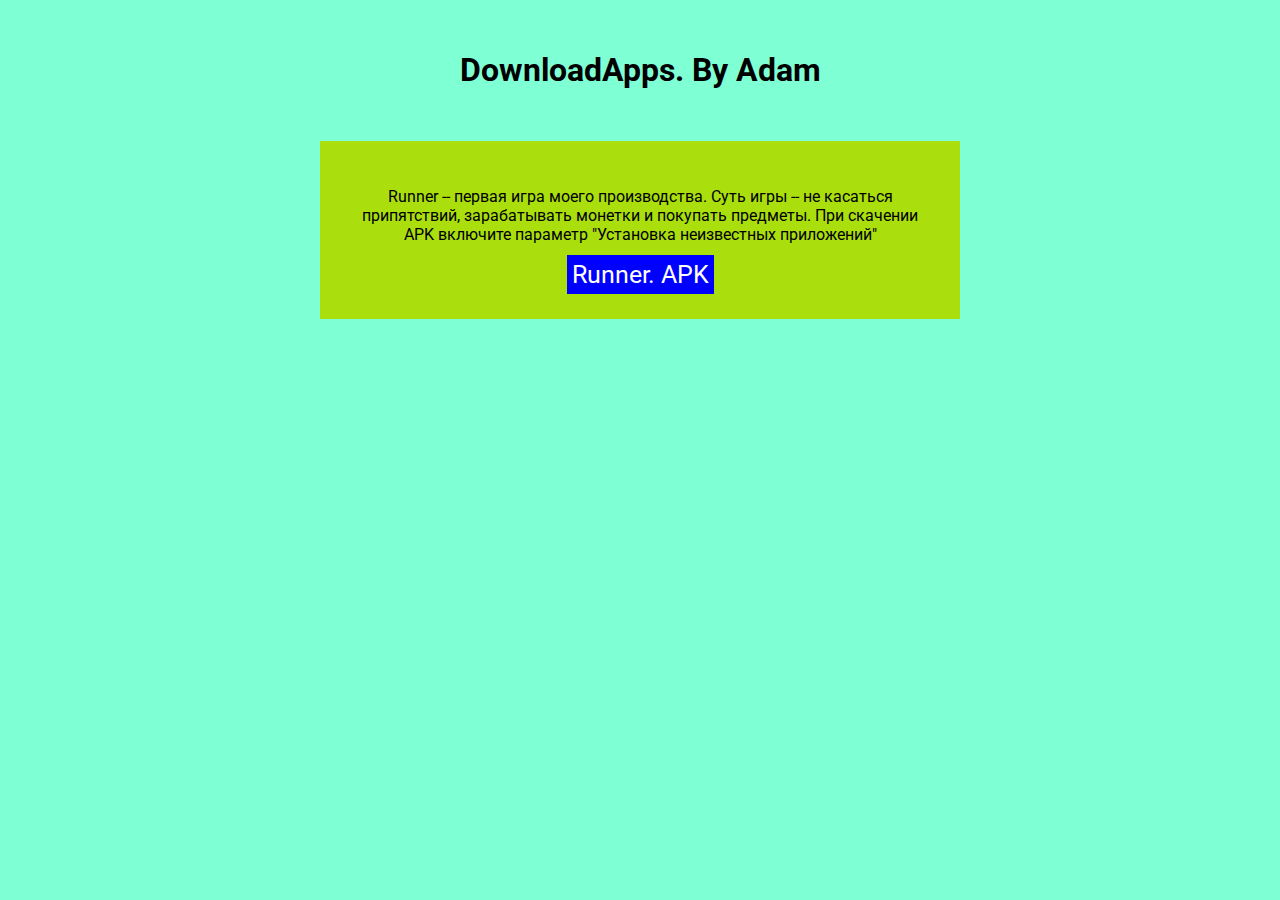
<file: index.html>
<!DOCTYPE html>
<html>
    <head>
        <link rel="preconnect" href="https://fonts.googleapis.com">
        <link rel="preconnect" href="https://fonts.gstatic.com" crossorigin>
        <link href="https://fonts.googleapis.com/css2?family=Roboto:wght@300&display=swap" rel="stylesheet">
    </head>
    <body>
        <div>
            <h1>DownloadApps. By Adam</h1>
        </div>
        <div class="Runner">
            <p>Runner -- первая игра моего производства. Суть игры -- не касаться припятствий, зарабатывать монетки и покупать предметы. При скачении APK включите параметр "Установка неизвестных приложений"</p>
            <a href="Runner.apk" download>Runner. APK</a>
        </div>
    </body>
    <style>
        a{
            text-decoration: none;
            font-size: 25px;
            color: #fff;
            padding: 5px;
            background-color: #00f;
        }
        .Runner{
            background-color: #AADF0D;
        }
        body{
            margin: 0px;
            padding: 0px;
            background-color: aquamarine;
        }
        div{
            padding: 30px;
            box-sizing: border-box;
            width: 50%;
            min-height: 100px;
            margin: 0 auto;
            text-align: center;
        }
        *{
            font-family: "Roboto";
        }
    </style>
</html>
</file>
